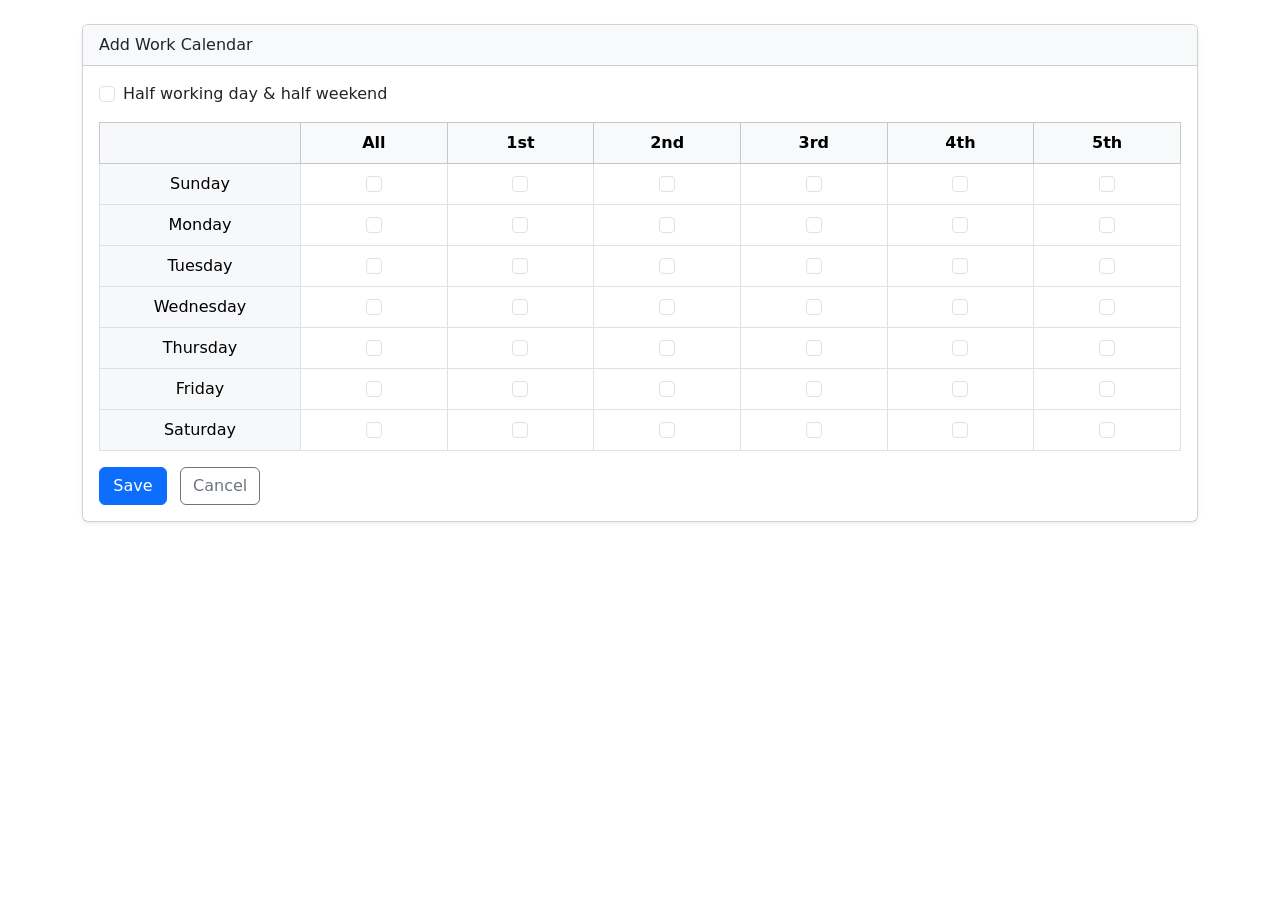
<file: add-work-calender.html>
<!DOCTYPE html>
<html lang="en">
<head>
  <meta charset="UTF-8">
  <title>Add Work Calendar</title>
  <meta name="viewport" content="width=device-width, initial-scale=1">
  <!-- Bootstrap CDN -->
  <link href="https://cdn.jsdelivr.net/npm/bootstrap@5.3.2/dist/css/bootstrap.min.css" rel="stylesheet">
  <style>
    .calendar-table th, .calendar-table td {
      vertical-align: middle;
      text-align: center;
      min-width: 80px;
    }
    .calendar-table th:first-child {
      min-width: 90px;
      background: #f7f8fa;
      font-weight: 500;
    }
    .bootstrap-select > select {
      width: 100px;
      display: inline-block;
    }
    .btn-save {
      min-width: 68px;
    }
    .btn-cancel {
      min-width: 68px;
    }
    @media (max-width: 767px) {
      .calendar-table th, .calendar-table td {
        min-width: 56px;
        font-size: 12px;
        padding: 2px;
      }
      .calendar-table th:first-child {
        min-width: 65px;
      }
      .bootstrap-select > select {
        width: 75px;
      }
    }
  </style>
</head>
<body>
<div class="container py-4">
  <div class="card shadow-sm">
    <div class="card-header bg-light d-flex align-items-center" style="font-weight: 500;">
      Add Work Calendar
    </div>
    <div class="card-body">
      <div class="form-check mb-3">
        <input class="form-check-input" type="checkbox" id="halfDayToggle">
        <label class="form-check-label" for="halfDayToggle">
          Half working day & half weekend
        </label>
      </div>
      <div class="table-responsive">
        <table class="table table-bordered calendar-table mb-3">
          <thead class="table-light">
            <tr>
              <th></th>
              <th>All</th>
              <th>1st</th>
              <th>2nd</th>
              <th>3rd</th>
              <th>4th</th>
              <th>5th</th>
            </tr>
          </thead>
          <tbody>
            <!-- DAY ROWS -->
            <tr>
              <th>Sunday</th>
              <td><input type="checkbox" class="form-check-input"></td>
              <td>
                <input type="checkbox" class="form-check-input mb-1">
                <select class="form-select form-select-sm mt-1 d-none" tabindex="1">
                  <option selected>Full Day</option>
                  <option>1st Half</option>
                  <option>2nd Half</option>
                </select>
              </td>
              <td>
                <input type="checkbox" class="form-check-input mb-1">
                <select class="form-select form-select-sm mt-1 d-none" tabindex="2">
                  <option selected>Full Day</option>
                  <option>1st Half</option>
                  <option>2nd Half</option>
                </select>
              </td>
              <td>
                <input type="checkbox" class="form-check-input mb-1">
                <select class="form-select form-select-sm mt-1 d-none" tabindex="3">
                  <option selected>Full Day</option>
                  <option>1st Half</option>
                  <option>2nd Half</option>
                </select>
              </td>
              <td>
                <input type="checkbox" class="form-check-input mb-1">
                <select class="form-select form-select-sm mt-1 d-none" tabindex="4">
                  <option selected>Full Day</option>
                  <option>1st Half</option>
                  <option>2nd Half</option>
                </select>
              </td>
              <td>
                <input type="checkbox" class="form-check-input mb-1">
                <select class="form-select form-select-sm mt-1 d-none" tabindex="5">
                  <option selected>Full Day</option>
                  <option>1st Half</option>
                  <option>2nd Half</option>
                </select>
              </td>
            </tr>
            <!-- Repeat row (copy & paste, only change the day) for each day (Monday to Saturday) -->
            <tr>
              <th>Monday</th>
              <td><input type="checkbox" class="form-check-input"></td>
              <!-- Repeat the day columns as above -->
              <td><input type="checkbox" class="form-check-input mb-1"><select class="form-select form-select-sm mt-1 d-none" tabindex="6"><option selected>Full Day</option><option>1st Half</option><option>2nd Half</option></select></td>
              <td><input type="checkbox" class="form-check-input mb-1"><select class="form-select form-select-sm mt-1 d-none" tabindex="7"><option selected>Full Day</option><option>1st Half</option><option>2nd Half</option></select></td>
              <td><input type="checkbox" class="form-check-input mb-1"><select class="form-select form-select-sm mt-1 d-none" tabindex="8"><option selected>Full Day</option><option>1st Half</option><option>2nd Half</option></select></td>
              <td><input type="checkbox" class="form-check-input mb-1"><select class="form-select form-select-sm mt-1 d-none" tabindex="9"><option selected>Full Day</option><option>1st Half</option><option>2nd Half</option></select></td>
              <td><input type="checkbox" class="form-check-input mb-1"><select class="form-select form-select-sm mt-1 d-none" tabindex="10"><option selected>Full Day</option><option>1st Half</option><option>2nd Half</option></select></td>
            </tr>
            <tr>
              <th>Tuesday</th>
              <td><input type="checkbox" class="form-check-input"></td>
              <td><input type="checkbox" class="form-check-input mb-1"><select class="form-select form-select-sm mt-1 d-none"><option selected>Full Day</option><option>1st Half</option><option>2nd Half</option></select></td>
              <td><input type="checkbox" class="form-check-input mb-1"><select class="form-select form-select-sm mt-1 d-none"><option selected>Full Day</option><option>1st Half</option><option>2nd Half</option></select></td>
              <td><input type="checkbox" class="form-check-input mb-1"><select class="form-select form-select-sm mt-1 d-none"><option selected>Full Day</option><option>1st Half</option><option>2nd Half</option></select></td>
              <td><input type="checkbox" class="form-check-input mb-1"><select class="form-select form-select-sm mt-1 d-none"><option selected>Full Day</option><option>1st Half</option><option>2nd Half</option></select></td>
              <td><input type="checkbox" class="form-check-input mb-1"><select class="form-select form-select-sm mt-1 d-none"><option selected>Full Day</option><option>1st Half</option><option>2nd Half</option></select></td>
            </tr>
            <tr>
              <th>Wednesday</th>
              <td><input type="checkbox" class="form-check-input"></td>
              <td><input type="checkbox" class="form-check-input mb-1"><select class="form-select form-select-sm mt-1 d-none"><option selected>Full Day</option><option>1st Half</option><option>2nd Half</option></select></td>
              <td><input type="checkbox" class="form-check-input mb-1"><select class="form-select form-select-sm mt-1 d-none"><option selected>Full Day</option><option>1st Half</option><option>2nd Half</option></select></td>
              <td><input type="checkbox" class="form-check-input mb-1"><select class="form-select form-select-sm mt-1 d-none"><option selected>Full Day</option><option>1st Half</option><option>2nd Half</option></select></td>
              <td><input type="checkbox" class="form-check-input mb-1"><select class="form-select form-select-sm mt-1 d-none"><option selected>Full Day</option><option>1st Half</option><option>2nd Half</option></select></td>
              <td><input type="checkbox" class="form-check-input mb-1"><select class="form-select form-select-sm mt-1 d-none"><option selected>Full Day</option><option>1st Half</option><option>2nd Half</option></select></td>
            </tr>
            <tr>
              <th>Thursday</th>
              <td><input type="checkbox" class="form-check-input"></td>
              <td><input type="checkbox" class="form-check-input mb-1"><select class="form-select form-select-sm mt-1 d-none"><option selected>Full Day</option><option>1st Half</option><option>2nd Half</option></select></td>
              <td><input type="checkbox" class="form-check-input mb-1"><select class="form-select form-select-sm mt-1 d-none"><option selected>Full Day</option><option>1st Half</option><option>2nd Half</option></select></td>
              <td><input type="checkbox" class="form-check-input mb-1"><select class="form-select form-select-sm mt-1 d-none"><option selected>Full Day</option><option>1st Half</option><option>2nd Half</option></select></td>
              <td><input type="checkbox" class="form-check-input mb-1"><select class="form-select form-select-sm mt-1 d-none"><option selected>Full Day</option><option>1st Half</option><option>2nd Half</option></select></td>
              <td><input type="checkbox" class="form-check-input mb-1"><select class="form-select form-select-sm mt-1 d-none"><option selected>Full Day</option><option>1st Half</option><option>2nd Half</option></select></td>
            </tr>
            <tr>
              <th>Friday</th>
              <td><input type="checkbox" class="form-check-input"></td>
              <td><input type="checkbox" class="form-check-input mb-1"><select class="form-select form-select-sm mt-1 d-none"><option selected>Full Day</option><option>1st Half</option><option>2nd Half</option></select></td>
              <td><input type="checkbox" class="form-check-input mb-1"><select class="form-select form-select-sm mt-1 d-none"><option selected>Full Day</option><option>1st Half</option><option>2nd Half</option></select></td>
              <td><input type="checkbox" class="form-check-input mb-1"><select class="form-select form-select-sm mt-1 d-none"><option selected>Full Day</option><option>1st Half</option><option>2nd Half</option></select></td>
              <td><input type="checkbox" class="form-check-input mb-1"><select class="form-select form-select-sm mt-1 d-none"><option selected>Full Day</option><option>1st Half</option><option>2nd Half</option></select></td>
              <td><input type="checkbox" class="form-check-input mb-1"><select class="form-select form-select-sm mt-1 d-none"><option selected>Full Day</option><option>1st Half</option><option>2nd Half</option></select></td>
            </tr>
            <tr>
              <th>Saturday</th>
              <td><input type="checkbox" class="form-check-input"></td>
              <td><input type="checkbox" class="form-check-input mb-1"><select class="form-select form-select-sm mt-1 d-none"><option selected>Full Day</option><option>1st Half</option><option>2nd Half</option></select></td>
              <td><input type="checkbox" class="form-check-input mb-1"><select class="form-select form-select-sm mt-1 d-none"><option selected>Full Day</option><option>1st Half</option><option>2nd Half</option></select></td>
              <td><input type="checkbox" class="form-check-input mb-1"><select class="form-select form-select-sm mt-1 d-none"><option selected>Full Day</option><option>1st Half</option><option>2nd Half</option></select></td>
              <td><input type="checkbox" class="form-check-input mb-1"><select class="form-select form-select-sm mt-1 d-none"><option selected>Full Day</option><option>1st Half</option><option>2nd Half</option></select></td>
              <td><input type="checkbox" class="form-check-input mb-1"><select class="form-select form-select-sm mt-1 d-none"><option selected>Full Day</option><option>1st Half</option><option>2nd Half</option></select></td>
            </tr>
          </tbody>
        </table>
      </div>
      <div>
        <button class="btn btn-primary btn-save me-2">Save</button>
        <button class="btn btn-outline-secondary btn-cancel">Cancel</button>
      </div>
    </div>
  </div>
</div>
<script src="https://cdn.jsdelivr.net/npm/bootstrap@5.3.2/dist/js/bootstrap.bundle.min.js"></script>
<script>
  // Toggle "d-none" on all select boxes based on main checkbox
  document.getElementById('halfDayToggle').addEventListener('change', function() {
    document.querySelectorAll('.calendar-table select').forEach(function(sel) {
      sel.classList.toggle('d-none', !event.target.checked);
    });
  });
  // Initial state (hidden)
  document.querySelectorAll('.calendar-table select').forEach(function(sel) {
    sel.classList.add('d-none');
  });
</script>
</body>
</html>
</file>
